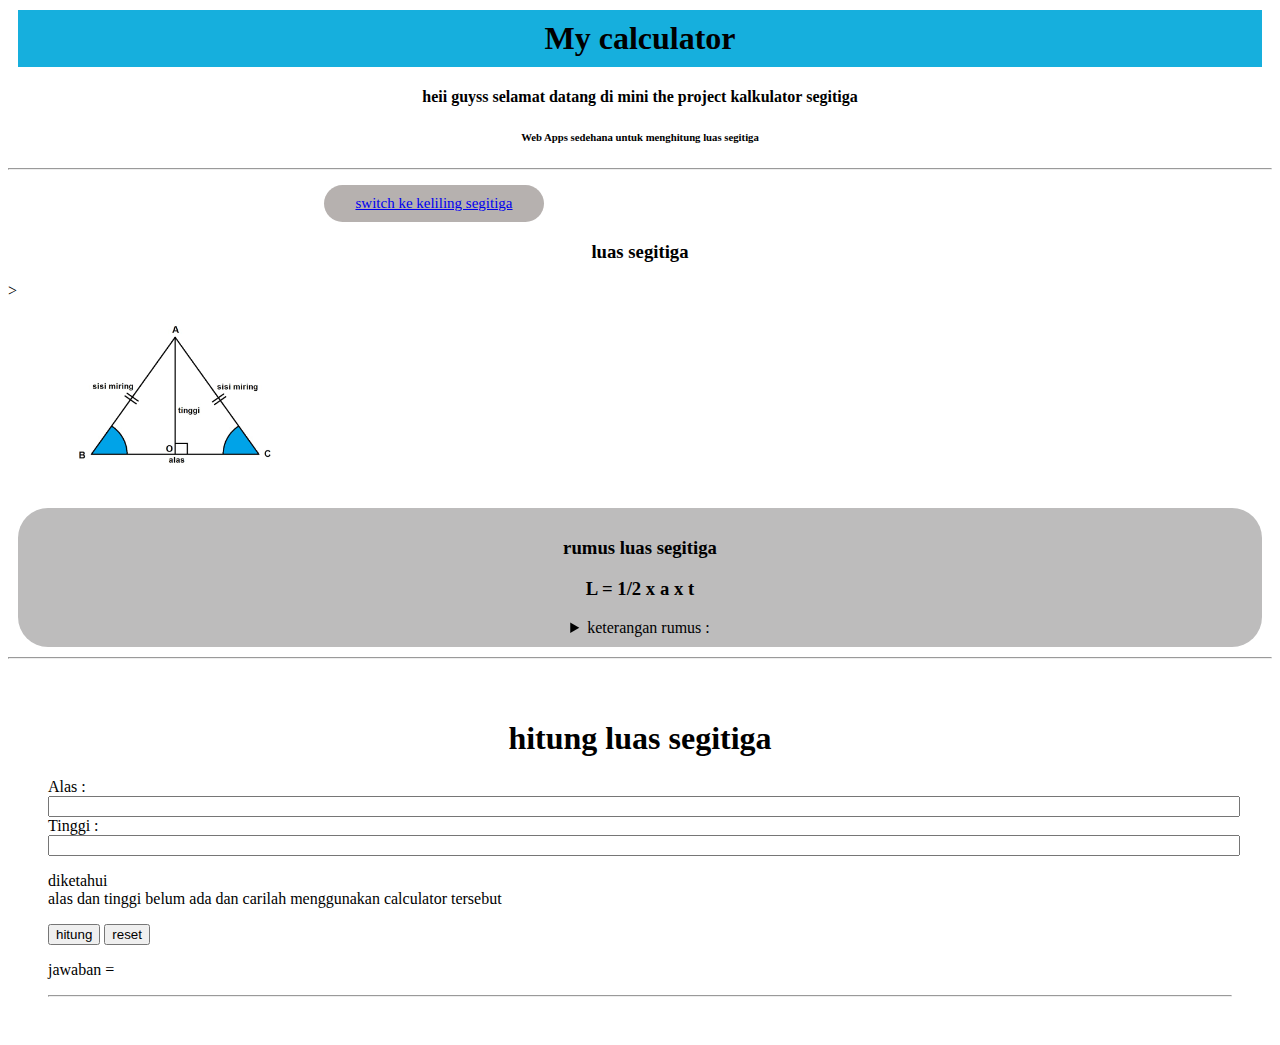
<file: index.html>
<!DOCTYPE html>
<html lang="en">
<head>
    <meta charset="UTF-8">
    <meta name="viewport" content="width=device-width, initial-scale=1.0">
    <title>rumus</title>
  <link rel="stylesheet" href="syle.css">
 
</head>
<body>
        <h1 class="start" > My calculator</h1>

        <section> 
            <h4 class="section-content" >  heii guyss selamat datang di mini the project kalkulator segitiga</h4>
         <h6 >Web Apps sedehana untuk menghitung luas segitiga
         </h6>
        </section>
 <hr>
       <div class="container" border-="100pxs" padding="10px" cellspacing="1px" >
        <p class="switch"><a href="keliling.html">switch ke keliling segitiga</a> </p>

        <h3  align="center"> luas segitiga</h3>>
         <div class="image">
           
            <img src="segitiga.jpg" alt="" srcset="" width="300px" padding="0px" align="center" >
         </div>

         <div class="rumus">
            <h3 class="rumus-content" align="center"> rumus luas segitiga</h3>
         <span align="center"> <h3> L = 1/2 x a x t</h3></span>
         

         <details class="keterangan" align="center">
            <summary>keterangan rumus :</summary>
            <li>  L = luas segitiga (cm<sup>2</sup>)</li>
            <li> a = alas segitiga (cm)</li>
            <li>  t = tinggi segitiga (cm)</li>
         </details>
       </div></div>
  <hr>
         <div class="hitung">
            <h1>hitung luas segitiga</h1>
            Alas : 
            <input type="text" name="alas" id="angka1"> 
            Tinggi : 
            <input type="text" name="tinggi" id="angka2"> <br> 
        <p> diketahui <br> alas dan tinggi belum ada dan carilah menggunakan calculator tersebut</p>
    
            
        <button  onclick="kirim()" name="kirim">hitung</button>
        <button onclick="reset()" class="reset" align="right" name="reset">reset</button>
            
         <p>jawaban =</p>
        
        <p id="hasil"></p>
        <hr>
       
            <script src="script.js"></script>
     </div>

         
</body>
</file>
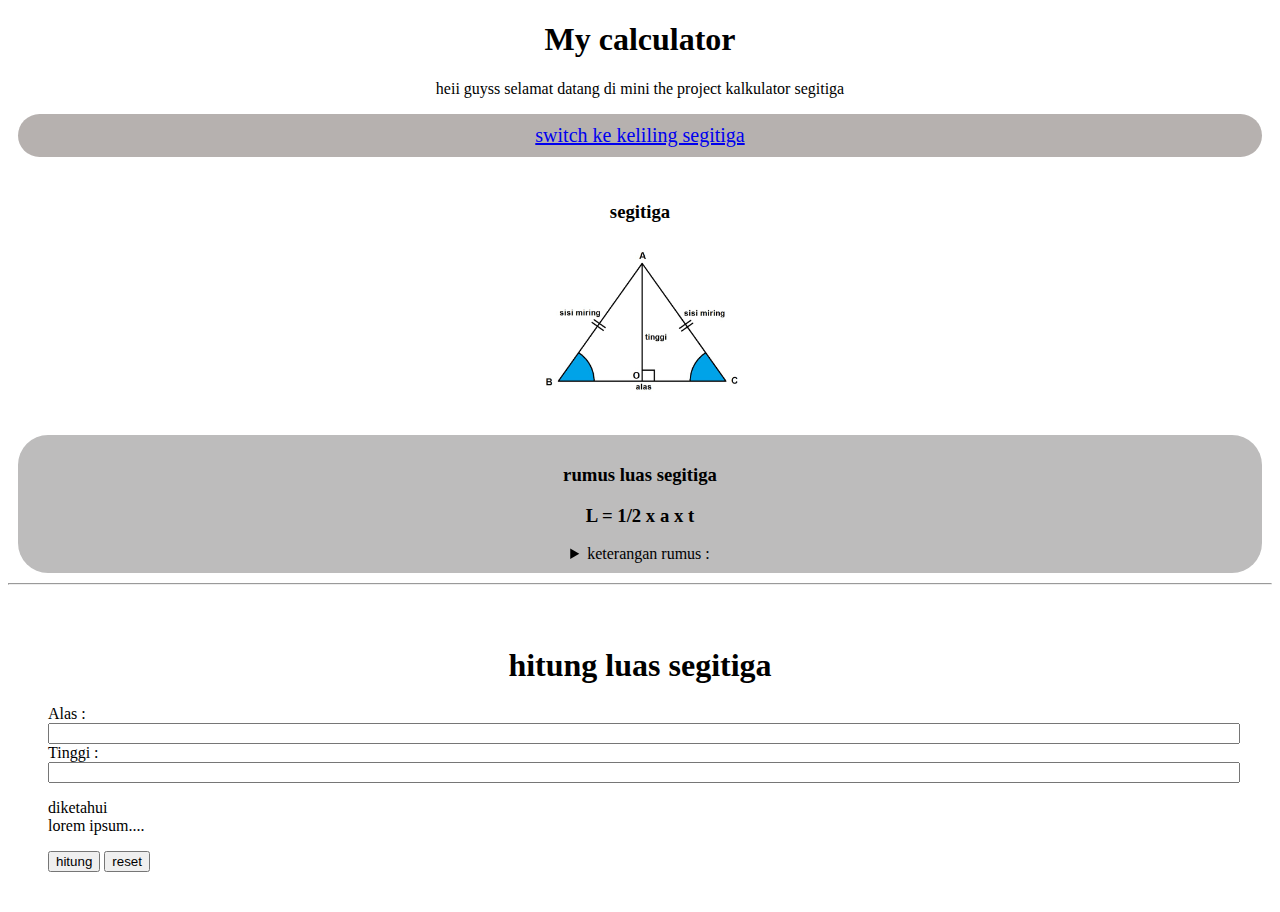
<file: html/index.html>
<!DOCTYPE html>
<html lang="en">
<head>
    <meta charset="UTF-8">
    <meta name="viewport" content="width=device-width, initial-scale=1.0">
    <title>rumus</title>
  <link rel="stylesheet" href="syle.css">
 
</head>
<body>
        <h1 class="start" align="center"> My calculator</h1>

        <section> 
            <p xlass="section-content" align="center">  heii guyss selamat datang di mini the project kalkulator segitiga</p>
        </section>

       <div class="container" border-="100pxs" padding="10px" cellspacing="1px" >
        <p class="switch"><a href="keliling.html">switch ke keliling segitiga</a> </p>

        

         <div class="image" align="center">
            <h3  align="center">segitiga</h3>
            <img src="segitiga.jpg" alt="" srcset="" width="300px" padding="0px" align="center" >
         </div>

         <div class="rumus">
            <h3 class="rumus-content" align="center"> rumus luas segitiga</h3>
         <span align="center"> <h3> L = 1/2 x a x t</h3></span>
         

         <details class="keterangan" align="center">
            <summary>keterangan rumus :</summary>
            <li>  L = luas segitiga (cm<sup>2</sup>)</li>
            <li> a = alas segitiga (cm)</li>
            <li>  t = tinggi segitiga (cm)</li>
         </details>
       </div></div>
  <hr>
         <div class="hitung">
            <h1>hitung luas segitiga</h1>
            Alas : 
            <input type="text" name="alas"> 
            Tinggi : 
            <input type="text" name="tinggi"> <br> 
        <p> diketahui <br> lorem ipsum....</p>
    
            <button class="kirim">hitung</button>
            <button type="reset" class="reset" align="right">reset</button>
                
         </div>

         
</body>
</file>
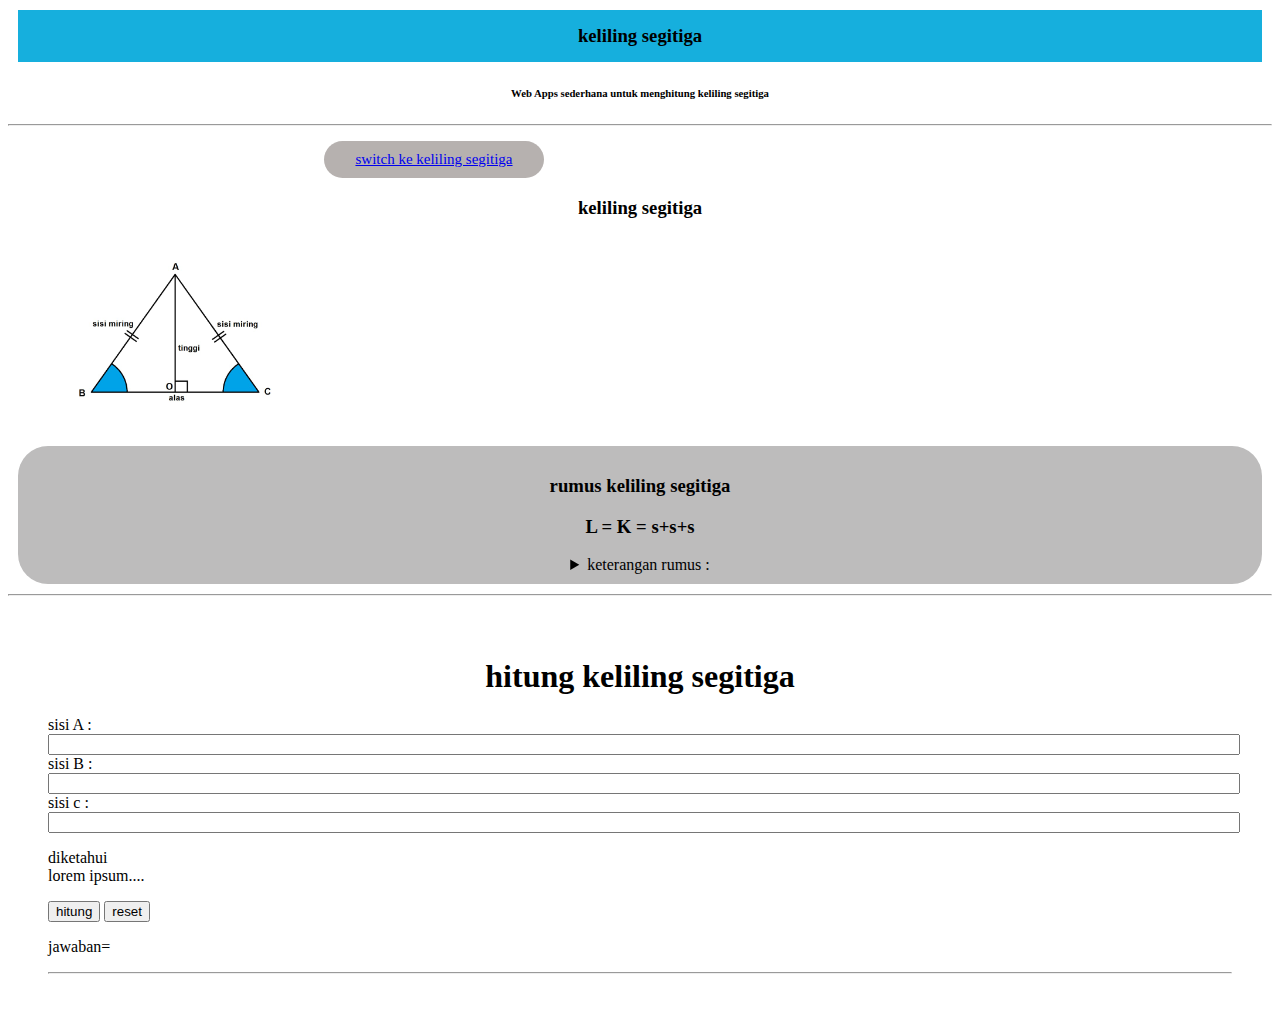
<file: keliling.html>
<!DOCTYPE html>
<html lang="en">
<head>
    <meta charset="UTF-8">
    <meta name="viewport" content="width=device-width, initial-scale=1.0">
    <title>rumus</title>
  <link rel="stylesheet" href="syle.css">
 <script src="script.js"></script>
</head>
<body>
      
  <h3  class="keliling" align="center"> keliling segitiga</h3>
       <div class="container" border-="100pxs" padding="10px" cellspacing="1px" >
       <h6>Web Apps sederhana untuk menghitung keliling segitiga</h6> <hr>
        <p class="switch"><a href="index.html">switch ke keliling segitiga</a> </p>

        <h3  align="center"> keliling segitiga</h3>

         <div class="image" align="center">
            
            <img src="segitiga.jpg" alt="" srcset="" width="300px" padding="0px" align="center" >
         </div>
         
         <div class="rumus">
            <h3 class="rumus-content" align="center"> rumus keliling segitiga</h3>
         <span align="center"> <h3> L = K = s+s+s</h3></span>
         

         <details class="keterangan" align="center">
            <summary>keterangan rumus :</summary>
            <li> keliling segitiga= sisi A + sisi B + sisi C </li>
           
         </details>
       </div></div>
  <hr>
         <div class="hitung">
            <h1>hitung keliling segitiga</h1>
           sisi A : <br>
            <input type="text" name="sisi" id="sisiA"> <br>
           sisi B : <br>
            <input type="text" name="sisiB" id="sisiB"> <br> 
            sisi c : <br>
            <input type="text" name="sisiC" id="sisiC"> <br> 
        <p> diketahui <br> lorem ipsum....</p>
    
            <button class="kirim" onclick="jumlah()">hitung</button>
            <button type="reset" class="reset" align="right">reset</button>
             <p>jawaban=</p>
            
            <p id="total"></p>
            <hr>
         </div>
   <script src="script.js"></script>
</body>
</file>
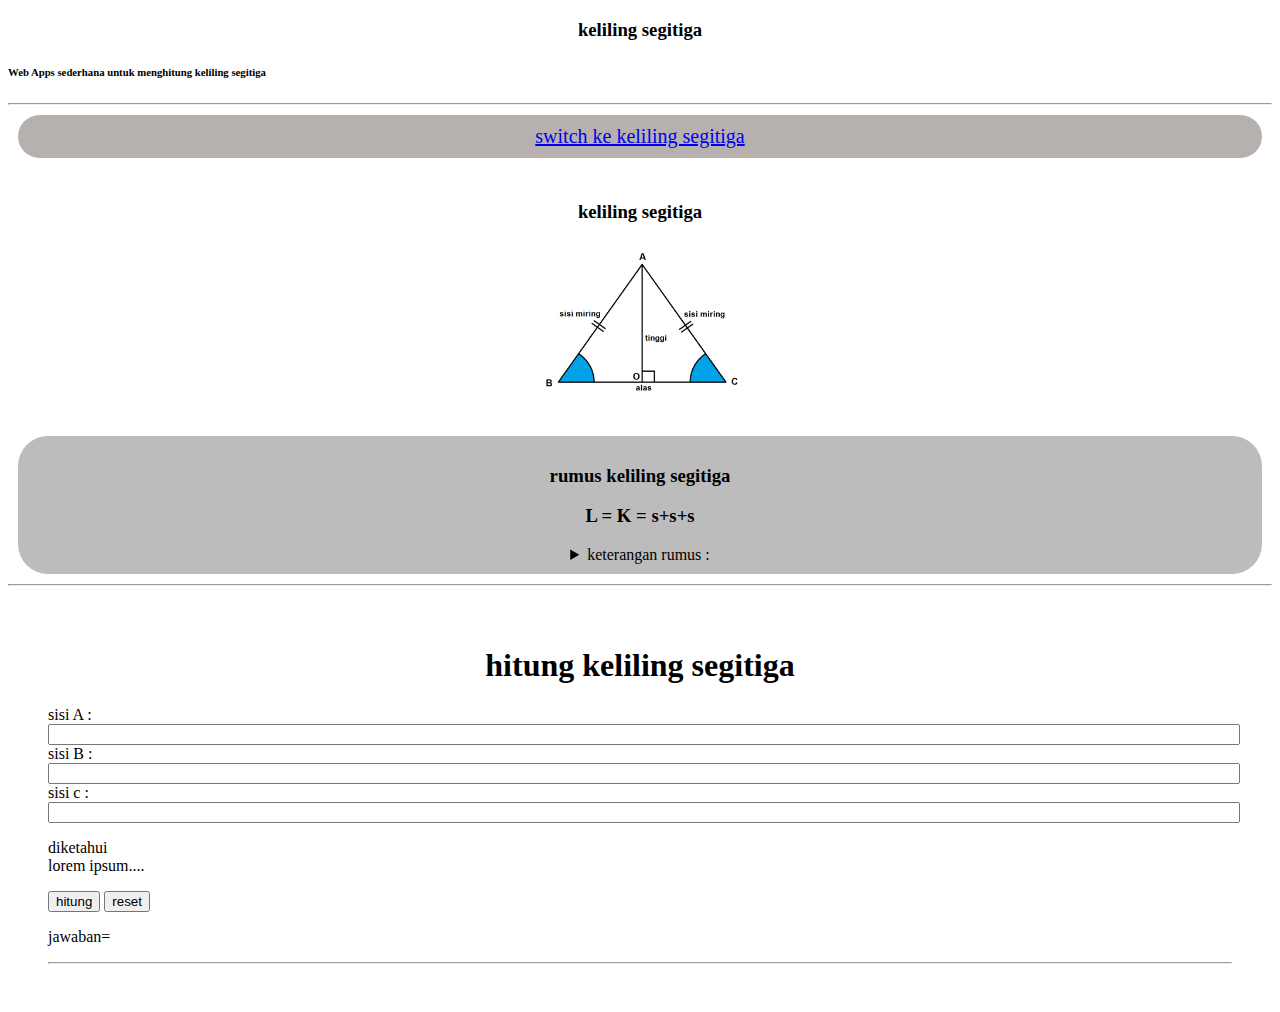
<file: html/keliling.html>
<!DOCTYPE html>
<html lang="en">
<head>
    <meta charset="UTF-8">
    <meta name="viewport" content="width=device-width, initial-scale=1.0">
    <title>rumus</title>
  <link rel="stylesheet" href="syle.css">
 <script src="script.js"></script>
</head>
<body>
      
  <h3  class="keliling" align="center"> keliling segitiga</h3>
       <div class="container" border-="100pxs" padding="10px" cellspacing="1px" >
       <h6>Web Apps sederhana untuk menghitung keliling segitiga</h6> <hr>
        <p class="switch"><a href="index.html">switch ke keliling segitiga</a> </p>

        

         <div class="image" align="center">
            <h3  align="center"> keliling segitiga</h3>
            <img src="segitiga.jpg" alt="" srcset="" width="300px" padding="0px" align="center" >
         </div>
         
         <div class="rumus">
            <h3 class="rumus-content" align="center"> rumus keliling segitiga</h3>
         <span align="center"> <h3> L = K = s+s+s</h3></span>
         

         <details class="keterangan" align="center">
            <summary>keterangan rumus :</summary>
            <li> keliling segitiga= sisi A + sisi B + sisi C </li>
           
         </details>
       </div></div>
  <hr>
         <div class="hitung">
            <h1>hitung keliling segitiga</h1>
           sisi A : <br>
            <input type="text" name="sisi" id="sisiA"> <br>
           sisi B : <br>
            <input type="text" name="sisiB" id="sisiB"> <br> 
            sisi c : <br>
            <input type="text" name="sisiC" id="sisiC"> <br> 
        <p> diketahui <br> lorem ipsum....</p>
    
            <button class="kirim" onclick="jumlah()">hitung</button>
            <button type="reset" class="reset" align="right">reset</button>
             <p>jawaban=</p>
            
            <p id="total"></p>
            <hr>
         </div>
   <script src="script.js"></script>
</body>
</file>
<file: syle.css>
.switch{
       font-size: 15px;
       background-color: rgb(182, 177, 175);
       border-radius: 100px;
       padding: 10px;
       width: 200px;
       align-content: center;
       margin-left: 25%;
       box-shadow: 20;
       text-align: center;
       justify-content: center;
      
}                          

.switch:hover{
   background-color: rgb(22, 175, 221);
}
input{
       width: 100%;
}
.rumus{
       background-color: rgb(189, 188, 188);
       padding: 10px;
       margin: 10px;
      border-radius: 30px;
       align-items: center;
       display: block;
      
       justify-content: center;
       
      
}

.rumus:hover{
   background-color: rgb(22, 175, 221);
}
.hitung{
       padding: 20px;
       margin: 20px;
}
.start{
       background-color: rgb(22, 175, 221);
       padding: 10px;
       margin: 10px;
}
.image{
     
       padding: 15px;
} .reset:hover{
       background-color: red;
       text-align: right;
}
.kirim:hover {
       background-color: green;
}
h1{
     
       text-align: center;
}
.keliling{
       background-color: rgb(22, 175, 221);
       padding: 15px;
       margin: 10px;
}
h6{
       text-align: center;
}
@media only screen and (max-widh:600px){
       body{
              background-color: rgb(22, 175, 221);
              padding: 15px;
              margin: 10px;
       }
}
.section-content{
       text-align: center;
}
.luas{
       text-align: center;
}
.image{
       align-items: center;
       width: 10px;
       
}
h3{
       text-align: center;
}
</file>
<file: html/syle.css>
.switch{
       font-size: 20px;
       background-color: rgb(182, 177, 175);
       border-radius: 100px;
       padding: 10px;
       align-content: center;
       margin: 10px;
       text-align: center;

}                          

.switch:hover{
   background-color: rgb(22, 175, 221);
}
input{
       width: 100%;
}
.rumus{
       background-color: rgb(189, 188, 188);
       padding: 10px;
       margin: 10px;
      border-radius: 30px;
       align-items: center;
       display: block;
      
       justify-content: center;
       
      
}

.rumus:hover{
   background-color: rgb(22, 175, 221);
}
.hitung{
       padding: 20px;
       margin: 20px;
}
.start{
       background-color: ;
}
.image{
     
       padding: 15px;
} .reset:hover{
       background-color: red;
       text-align: right;
}
.kirim:hover {
       background-color: green;
}
h1{
     
       text-align: center;
}
</file>
